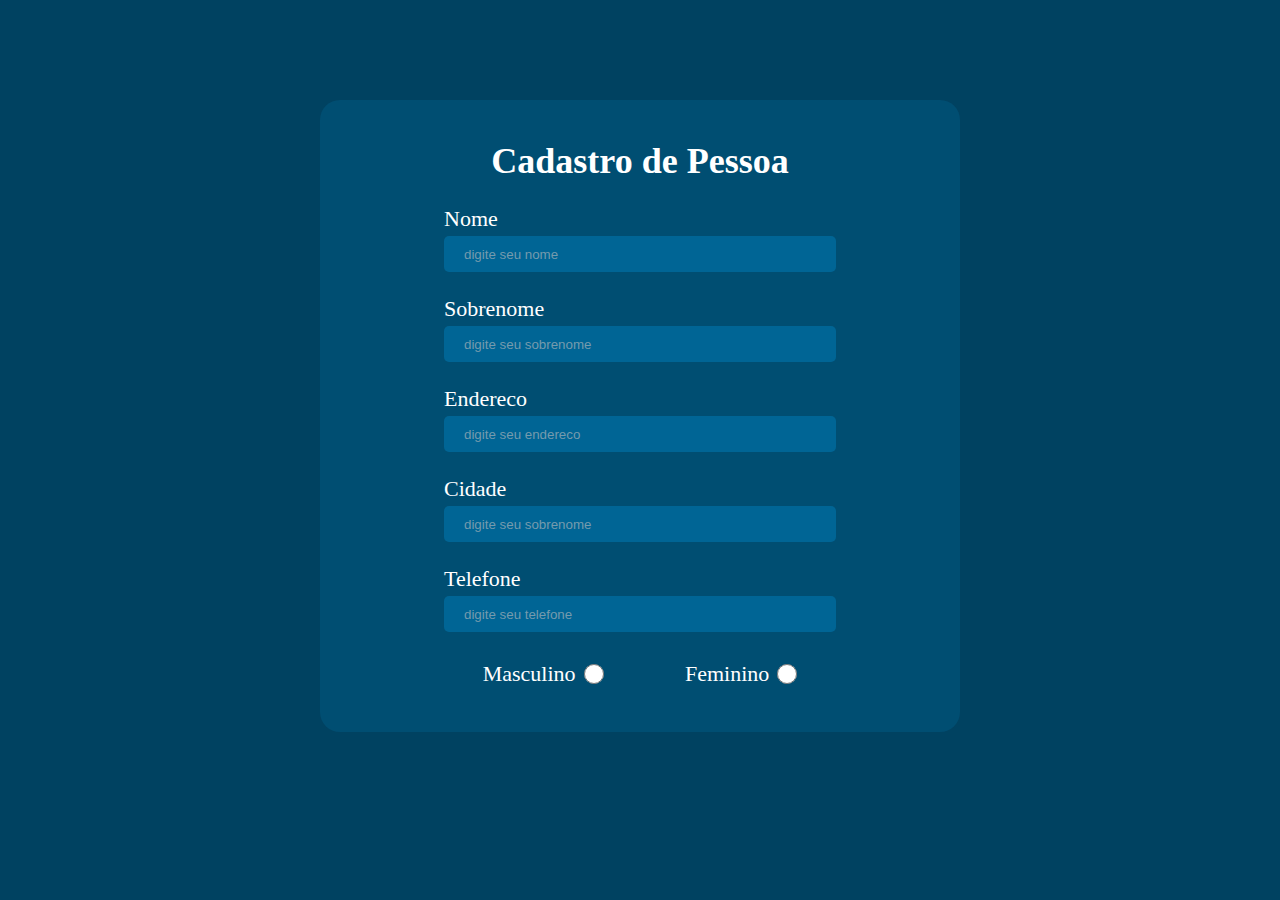
<file: index.html>
<!DOCTYPE html>
<html lang="en">
<head>
    <link rel="preconnect" href="https://fonts.googleapis.com">
    <link rel="preconnect" href="https://fonts.gstatic.com" crossorigin>
    <link href="https://fonts.googleapis.com/css2?family=Roboto:wght@400;700&display=swap" rel="stylesheet">
    <meta charset="UTF-8">
    <meta http-equiv="X-UA-Compatible" content="IE=edge">
    <meta name="viewport" content="width=div, initial-scale=1.0">
    <title>Document</title>
    <link rel="stylesheet" href="style.css">
</head>
<body>
    <div class="wrapper">
        <form action="post">
            <h1>Cadastro de Pessoa</h1>
            <div class="container">
                <label for="">Nome</label>
                <input type="text" placeholder="digite seu nome">
            </div>
            <div class="container">
                <label for="">Sobrenome</label>
                <input type="text" placeholder="digite seu sobrenome">
            </div>
            <div class="container">
                <label for="">Endereco</label>
                <input type="text" placeholder="digite seu endereco">
            </div>
            <div class="container">
                <label for="">Cidade</label>
                <input type="text" placeholder="digite seu sobrenome">
            </div>
            <div class="container">
                <label for="">Telefone</label>
                <input type="text" placeholder="digite seu telefone">
            </div>
            <div class="container">
                <div class="radio">
                    <label for="masculino">Masculino</label>
                    <input type="radio" id="masculino" name="sexo" value="masculino">
                </div>
                <div class="radio">
                    <label for="feminino">Feminino</label>
                    <input type="radio" id="feminino" name="sexo" value="feminino">
                </div>
            </div>
        </form>
    </div>
</body>
</html>
</file>
<file: style.css>
*{
    margin: 0;
    padding: 0;
    box-sizing: border-box;
}

:root{
    font-size: 62.5%;

    --fonte-app: font-family: 'Roboto', sans-serif;
    --color-primary: #004261;
    --color-letter: #ffffff;
    --color-bg: #0076AD;
}

body{
    background-color: #004261;
    width: 100%;
    height: 100%;
    color: var(--color-letter);
    font-family: var(--fonte-app);
}

h1{
    font-size: 3.6rem;
}

.wrapper{
    max-width: 50%;
    margin: 10rem auto;
}

form{
    padding: 4rem;
    display: flex;
    align-items: center;
    justify-content: center;
    flex-direction: column;
    gap: 2.4rem;
    background-color: #0076ad3a;
    border-radius: 2rem;
}

form h1{
    text-align: left;
}

form .container{
    width: 70%;
    display: flex;
    align-items: left;
    flex-direction: column;
    gap: .4rem;
}

form label{
    font-size: 2.2rem;
}

form input, button{
    width: 100%;
    height: 3.6rem;
    background-color: #0085c36e;
    color: var(--color-letter);
    border: none;
    border-radius: 0.5rem;
    padding: 0 2rem;
    cursor: pointer;
}
form .container:nth-child(7){
    align-items: center;
    flex-direction: row;
    justify-content: space-around;
    align-items: center;
}

form .radio{
    display: flex;
    align-items: center;
    justify-content: center;
    gap: .8rem;
    
}

form input[type="radio"]{
    width: 2rem;
}

form input::placeholder{
    color: #759bad;
}

form button{
    width: 50%;
    background-color: #1c85b97a;
    font-size: 1.6rem;
    font-weight: 700;
}

form button:hover{
    cursor: pointer;
    background-color: #0092d6;
}
</file>
